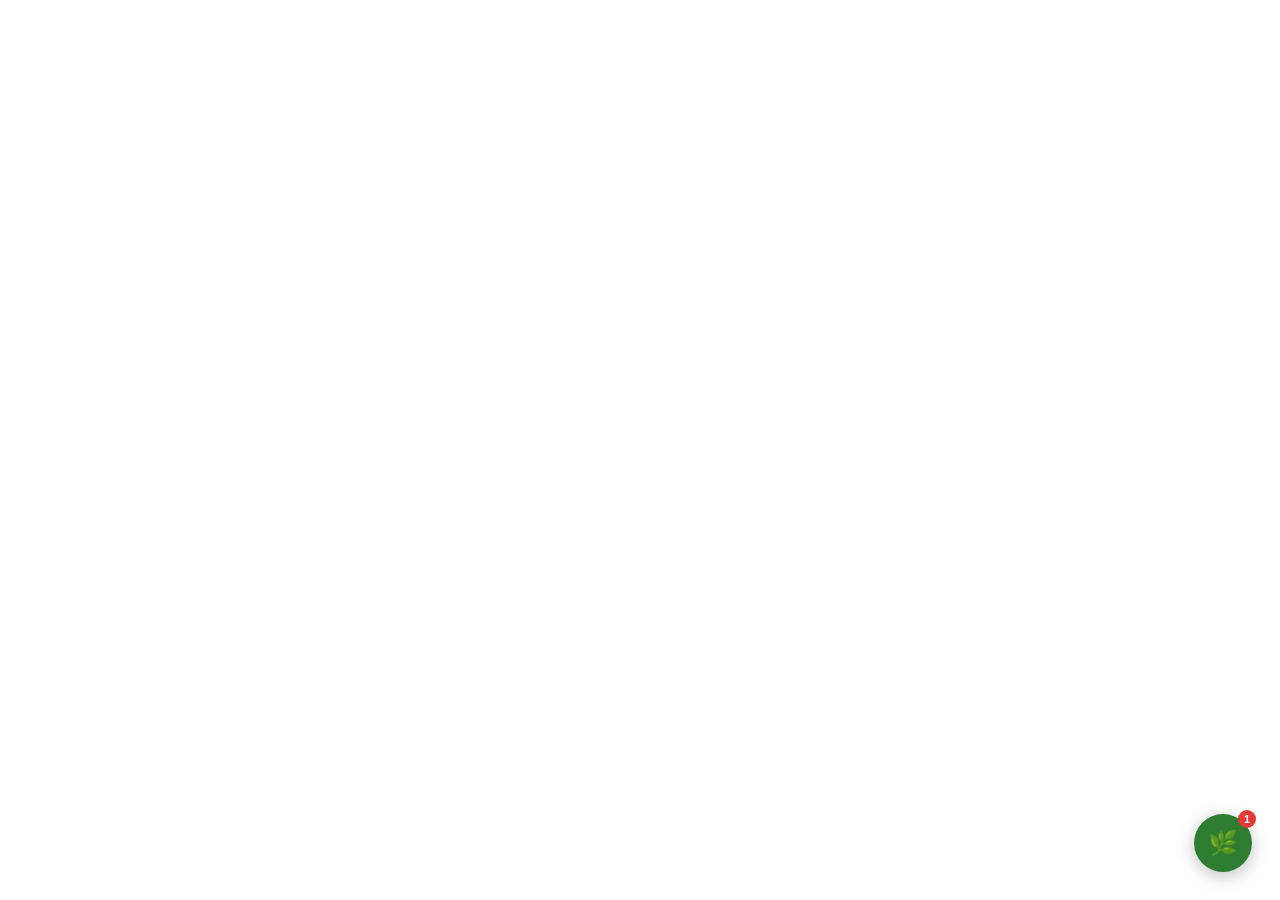
<file: templates/chatbot.html>
<!doctype html>
<html lang="en">
  <head>
    <meta charset="UTF-8" />
    <title>Chatbot Widget</title>
    <style>
      * {
        box-sizing: border-box;
        margin: 0;
        padding: 0;
      }

      #chat-fab {
        position: fixed;
        bottom: 28px;
        right: 28px;
        width: 58px;
        height: 58px;
        background: #2e7d32;
        border-radius: 50%;
        display: flex;
        align-items: center;
        justify-content: center;
        font-size: 24px;
        cursor: pointer;
        box-shadow: 0 4px 18px rgba(0, 0, 0, 0.25);
        z-index: 99999;
        transition: transform 0.2s;
        border: none;
      }
      #chat-fab:hover {
        transform: scale(1.1);
      }

      #chat-widget {
        position: fixed;
        bottom: 100px;
        right: 28px;
        width: 360px;
        height: 520px;
        background: #ffffff;
        border-radius: 18px;
        box-shadow: 0 8px 40px rgba(0, 0, 0, 0.18);
        display: none;
        flex-direction: column;
        z-index: 99998;
        overflow: hidden;
        animation: slideUp 0.25s ease;
      }

      #chat-widget.open {
        display: flex;
      }

      @keyframes slideUp {
        from {
          opacity: 0;
          transform: translateY(20px);
        }
        to {
          opacity: 1;
          transform: translateY(0);
        }
      }

      .cw-header {
        background: linear-gradient(135deg, #2e7d32, #43a047);
        color: white;
        padding: 14px 16px;
        display: flex;
        align-items: center;
        gap: 10px;
        flex-shrink: 0;
      }

      .cw-avatar {
        width: 36px;
        height: 36px;
        background: rgba(255, 255, 255, 0.2);
        border-radius: 50%;
        display: flex;
        align-items: center;
        justify-content: center;
        font-size: 18px;
      }

      .cw-title {
        font-size: 14px;
        font-weight: 600;
      }
      .cw-subtitle {
        font-size: 11px;
        opacity: 0.85;
      }

      .cw-close {
        margin-left: auto;
        background: none;
        border: none;
        color: white;
        font-size: 20px;
        cursor: pointer;
        opacity: 0.8;
        line-height: 1;
      }
      .cw-close:hover {
        opacity: 1;
      }

      .cw-messages {
        flex: 1;
        overflow-y: auto;
        padding: 14px 12px;
        display: flex;
        flex-direction: column;
        gap: 10px;
        background: #f4f6f4;
      }

      .cw-msg {
        display: flex;
        gap: 7px;
        max-width: 90%;
        animation: fadeMsg 0.2s ease;
      }

      @keyframes fadeMsg {
        from {
          opacity: 0;
          transform: translateY(5px);
        }
        to {
          opacity: 1;
          transform: translateY(0);
        }
      }

      .cw-msg.bot {
        align-self: flex-start;
      }
      .cw-msg.user {
        align-self: flex-end;
        flex-direction: row-reverse;
      }

      .cw-bubble {
        padding: 9px 13px;
        border-radius: 14px;
        font-size: 13px;
        line-height: 1.55;
        white-space: pre-wrap;
        word-break: break-word;
      }

      .cw-msg.bot .cw-bubble {
        background: #ffffff;
        color: #1a1a1a;
        border: 1px solid #e0e0e0;
        border-bottom-left-radius: 3px;
      }

      .cw-msg.user .cw-bubble {
        background: #2e7d32;
        color: #ffffff;
        border-bottom-right-radius: 3px;
      }

      .cw-icon {
        width: 28px;
        height: 28px;
        background: #e8f5e9;
        border-radius: 50%;
        display: flex;
        align-items: center;
        justify-content: center;
        font-size: 13px;
        flex-shrink: 0;
        margin-top: 2px;
      }

      .cw-typing {
        display: flex;
        gap: 7px;
        align-items: flex-start;
      }

      .cw-dots {
        background: #fff;
        border: 1px solid #e0e0e0;
        padding: 10px 14px;
        border-radius: 14px;
        border-bottom-left-radius: 3px;
        display: flex;
        gap: 4px;
        align-items: center;
      }

      .cw-dots span {
        width: 6px;
        height: 6px;
        background: #9e9e9e;
        border-radius: 50%;
        animation: bounce 1.2s infinite;
      }
      .cw-dots span:nth-child(2) {
        animation-delay: 0.2s;
      }
      .cw-dots span:nth-child(3) {
        animation-delay: 0.4s;
      }

      @keyframes bounce {
        0%,
        60%,
        100% {
          transform: translateY(0);
        }
        30% {
          transform: translateY(-5px);
        }
      }

      .cw-quick {
        display: flex;
        flex-wrap: wrap;
        gap: 5px;
        padding: 8px 12px 4px;
        background: #f4f6f4;
        flex-shrink: 0;
      }

      .cw-qbtn {
        background: #e8f5e9;
        color: #2e7d32;
        border: 1px solid #a5d6a7;
        padding: 5px 10px;
        border-radius: 20px;
        font-size: 11px;
        cursor: pointer;
        transition: background 0.2s;
        white-space: nowrap;
      }
      .cw-qbtn:hover {
        background: #c8e6c9;
      }

      .cw-input-row {
        display: flex;
        padding: 10px 12px;
        gap: 8px;
        background: #fff;
        border-top: 1px solid #e8e8e8;
        flex-shrink: 0;
        align-items: flex-end;
      }

      .cw-input-row textarea {
        flex: 1;
        border: 1px solid #ddd;
        border-radius: 18px;
        padding: 8px 14px;
        font-size: 13px;
        font-family: "Segoe UI", sans-serif;
        resize: none;
        outline: none;
        max-height: 80px;
        line-height: 1.4;
        color: #1a1a1a;
      }
      .cw-input-row textarea:focus {
        border-color: #66bb6a;
      }

      .cw-send {
        width: 36px;
        height: 36px;
        background: #2e7d32;
        border: none;
        border-radius: 50%;
        display: flex;
        align-items: center;
        justify-content: center;
        cursor: pointer;
        flex-shrink: 0;
        transition: background 0.2s;
      }
      .cw-send:hover {
        background: #1b5e20;
      }
      .cw-send svg {
        width: 16px;
        height: 16px;
        fill: white;
      }

      #chat-badge {
        position: absolute;
        top: -4px;
        right: -4px;
        background: #e53935;
        color: white;
        border-radius: 50%;
        width: 18px;
        height: 18px;
        font-size: 11px;
        display: flex;
        align-items: center;
        justify-content: center;
        font-weight: bold;
      }
    </style>
  </head>
  <body>
    <!-- FAB Button -->
    <button id="chat-fab" onclick="toggleChat()" title="Crop Advisory Chatbot">
      🌿
      <span id="chat-badge">1</span>
    </button>

    <!-- Chat Widget -->
    <div id="chat-widget">
      <div class="cw-header">
        <div class="cw-avatar">🌿</div>
        <div>
          <div class="cw-title">Crop Advisory Assistant</div>
          <div class="cw-subtitle">🟢 Online — Ask me anything</div>
        </div>
        <button class="cw-close" onclick="toggleChat()">✕</button>
      </div>

      <div class="cw-messages" id="cwMessages">
        <div class="cw-msg bot">
          <div class="cw-icon">🌿</div>
          <div class="cw-bubble">
            Hello! 👋 I am your Smart Crop Advisory Assistant. Ask me about: -
            Crop diseases & treatments - Fertilizers & nutrients - Irrigation
            methods - Pest management - Crop growing tips
          </div>
        </div>
      </div>

      <div class="cw-quick" id="cwQuick">
        <button
          class="cw-qbtn"
          onclick="sendQ('Tomato early blight treatment')"
        >
          🍅 Tomato blight
        </button>
        <button class="cw-qbtn" onclick="sendQ('How to grow rice?')">
          🌾 Rice farming
        </button>
        <button class="cw-qbtn" onclick="sendQ('How to control aphids?')">
          🐛 Aphid control
        </button>
        <button class="cw-qbtn" onclick="sendQ('What fertilizer for wheat?')">
          🌿 Wheat fertilizer
        </button>
      </div>

      <div class="cw-input-row">
        <textarea
          id="cwInput"
          placeholder="Ask about crops, diseases..."
          rows="1"
          onkeydown="handleKey(event)"
          oninput="autoResize(this)"
        ></textarea>
        <button class="cw-send" onclick="sendMsg()">
          <svg viewBox="0 0 24 24">
            <path d="M2 21l21-9L2 3v7l15 2-15 2z" />
          </svg>
        </button>
      </div>
    </div>

    <script>
      const msgs = document.getElementById("cwMessages");
      const inp = document.getElementById("cwInput");
      let isOpen = false;

      function toggleChat() {
        isOpen = !isOpen;
        const w = document.getElementById("chat-widget");
        const badge = document.getElementById("chat-badge");
        if (isOpen) {
          w.classList.add("open");
          badge.style.display = "none";
          inp.focus();
        } else {
          w.classList.remove("open");
        }
      }

      function autoResize(el) {
        el.style.height = "auto";
        el.style.height = Math.min(el.scrollHeight, 80) + "px";
      }

      function handleKey(e) {
        if (e.key === "Enter" && !e.shiftKey) {
          e.preventDefault();
          sendMsg();
        }
      }

      function appendMsg(text, sender) {
        const d = document.createElement("div");
        d.className = `cw-msg ${sender}`;
        if (sender === "bot") {
          d.innerHTML = `<div class="cw-icon">🌿</div><div class="cw-bubble">${fmt(text)}</div>`;
        } else {
          d.innerHTML = `<div class="cw-bubble">${esc(text)}</div>`;
        }
        msgs.appendChild(d);
        msgs.scrollTop = msgs.scrollHeight;
      }

      function fmt(t) {
        return t
          .replace(/\*\*(.*?)\*\*/g, "<strong>$1</strong>")
          .replace(/\n/g, "<br>");
      }

      function esc(t) {
        return t
          .replace(/&/g, "&amp;")
          .replace(/</g, "&lt;")
          .replace(/>/g, "&gt;");
      }

      function showTyping() {
        const d = document.createElement("div");
        d.className = "cw-typing";
        d.id = "cwTyping";
        d.innerHTML = `<div class="cw-icon">🌿</div><div class="cw-dots"><span></span><span></span><span></span></div>`;
        msgs.appendChild(d);
        msgs.scrollTop = msgs.scrollHeight;
      }

      function removeTyping() {
        const el = document.getElementById("cwTyping");
        if (el) el.remove();
      }

      function sendQ(text) {
        inp.value = text;
        sendMsg();
        document.getElementById("cwQuick").style.display = "none";
      }

      async function sendMsg() {
        const msg = inp.value.trim();
        if (!msg) return;
        appendMsg(msg, "user");
        inp.value = "";
        inp.style.height = "auto";
        document.getElementById("cwQuick").style.display = "none";
        showTyping();
        try {
          const res = await fetch("/chat", {
            method: "POST",
            headers: { "Content-Type": "application/json" },
            body: JSON.stringify({ message: msg }),
          });
          const data = await res.json();
          removeTyping();
          appendMsg(data.response, "bot");
        } catch {
          removeTyping();
          appendMsg("Something went wrong. Please try again.", "bot");
        }
      }
    </script>
  </body>
</html>
</file>
